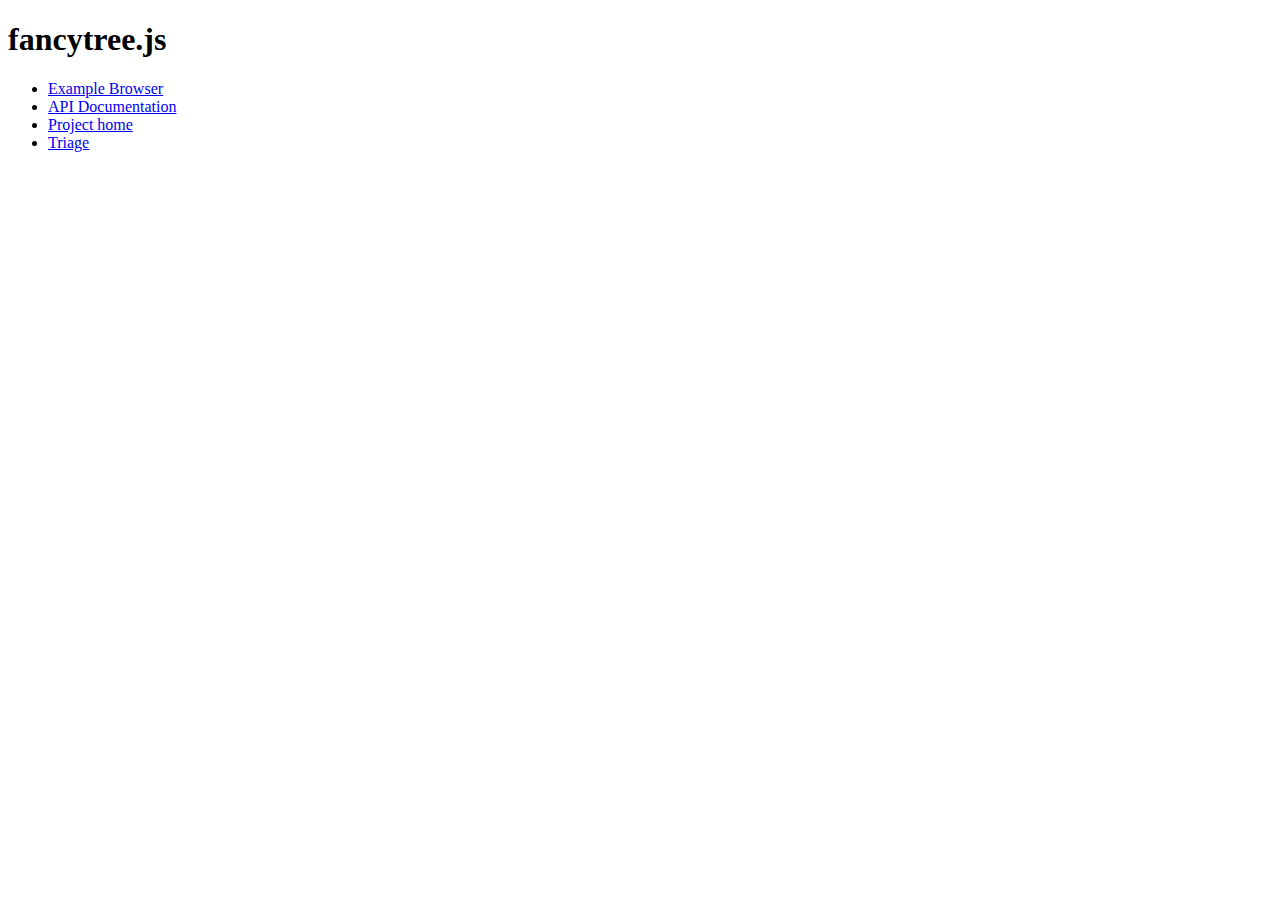
<file: static/fancytree-master/index.html>
<!DOCTYPE html>
<html>
<head>
	<meta http-equiv="content-type" content="text/html; charset=ISO-8859-1">
	<title>Fancytree</title>
</head>

<body class="example">
	<h1>fancytree.js</h1>
	<ul>
	<li><a href="demo/index.html">Example Browser</a>
	<li><a href="doc/jsdoc/index.html">API Documentation</a>
	<li><a href="https://github.com/mar10/fancytree">Project home</a>
	<li><a href="test/triage">Triage</a>
	</ul>
</body>
</html>
</file>
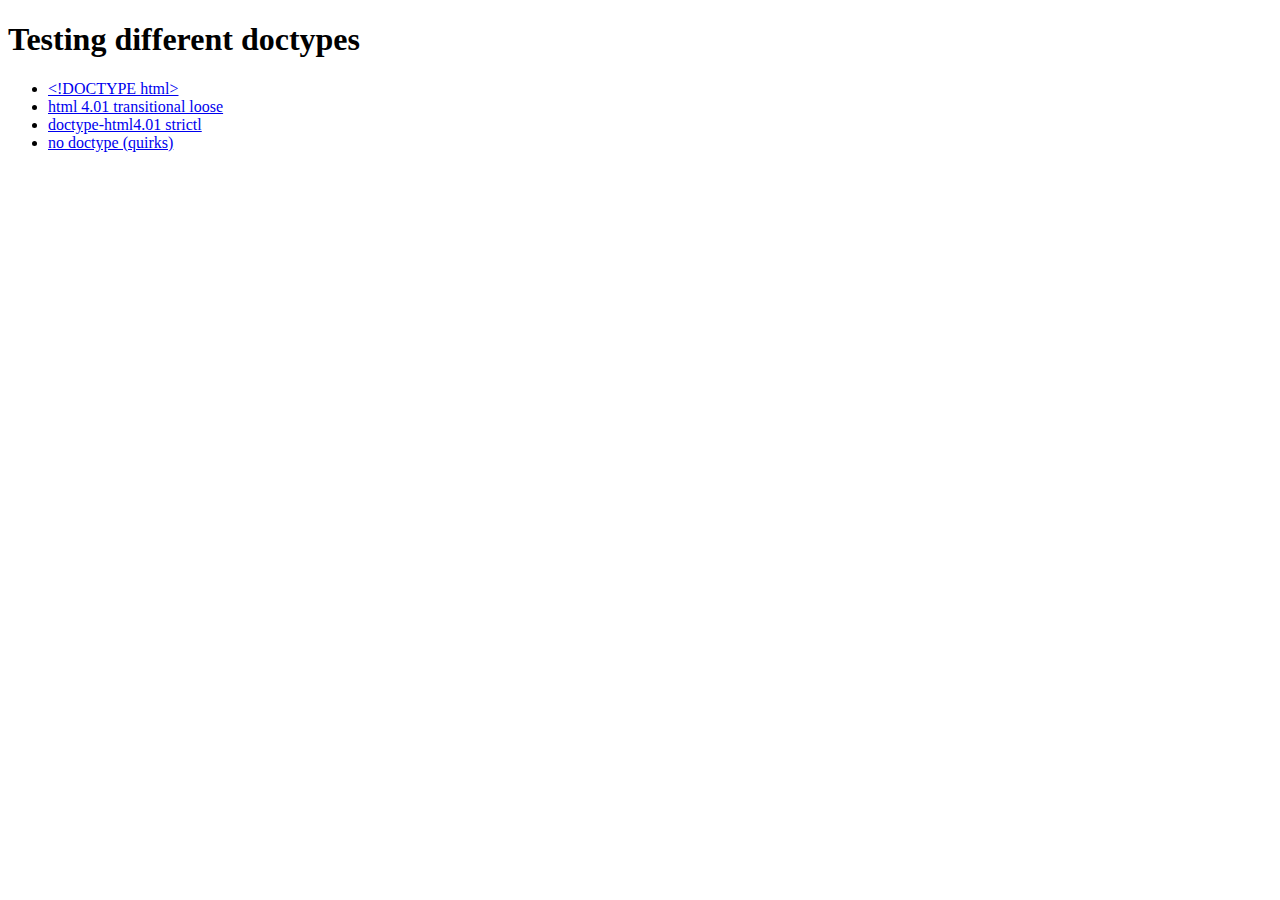
<file: static/fancytree-master/test/doctypes/index.html>
<!DOCTYPE html>
<html>
<head>
	<meta http-equiv="content-type" content="text/html; charset=ISO-8859-1">
	<title>Fancytree - doctypes</title>
</head>

<body class="example">
	<h1>Testing different doctypes</h1>
	<ul>
	<li><a href="doctype-html5.html">&lt;!DOCTYPE html></a>
	<li><a href="doctype-html4-loose.html">html 4.01 transitional loose</a>
	<li><a href="doctype-html4-strict.html">doctype-html4.01 strictl</a>
	<li><a href="doctype-none.html">no doctype (quirks)</a>
	</ul>
</body>
</html>
</file>
